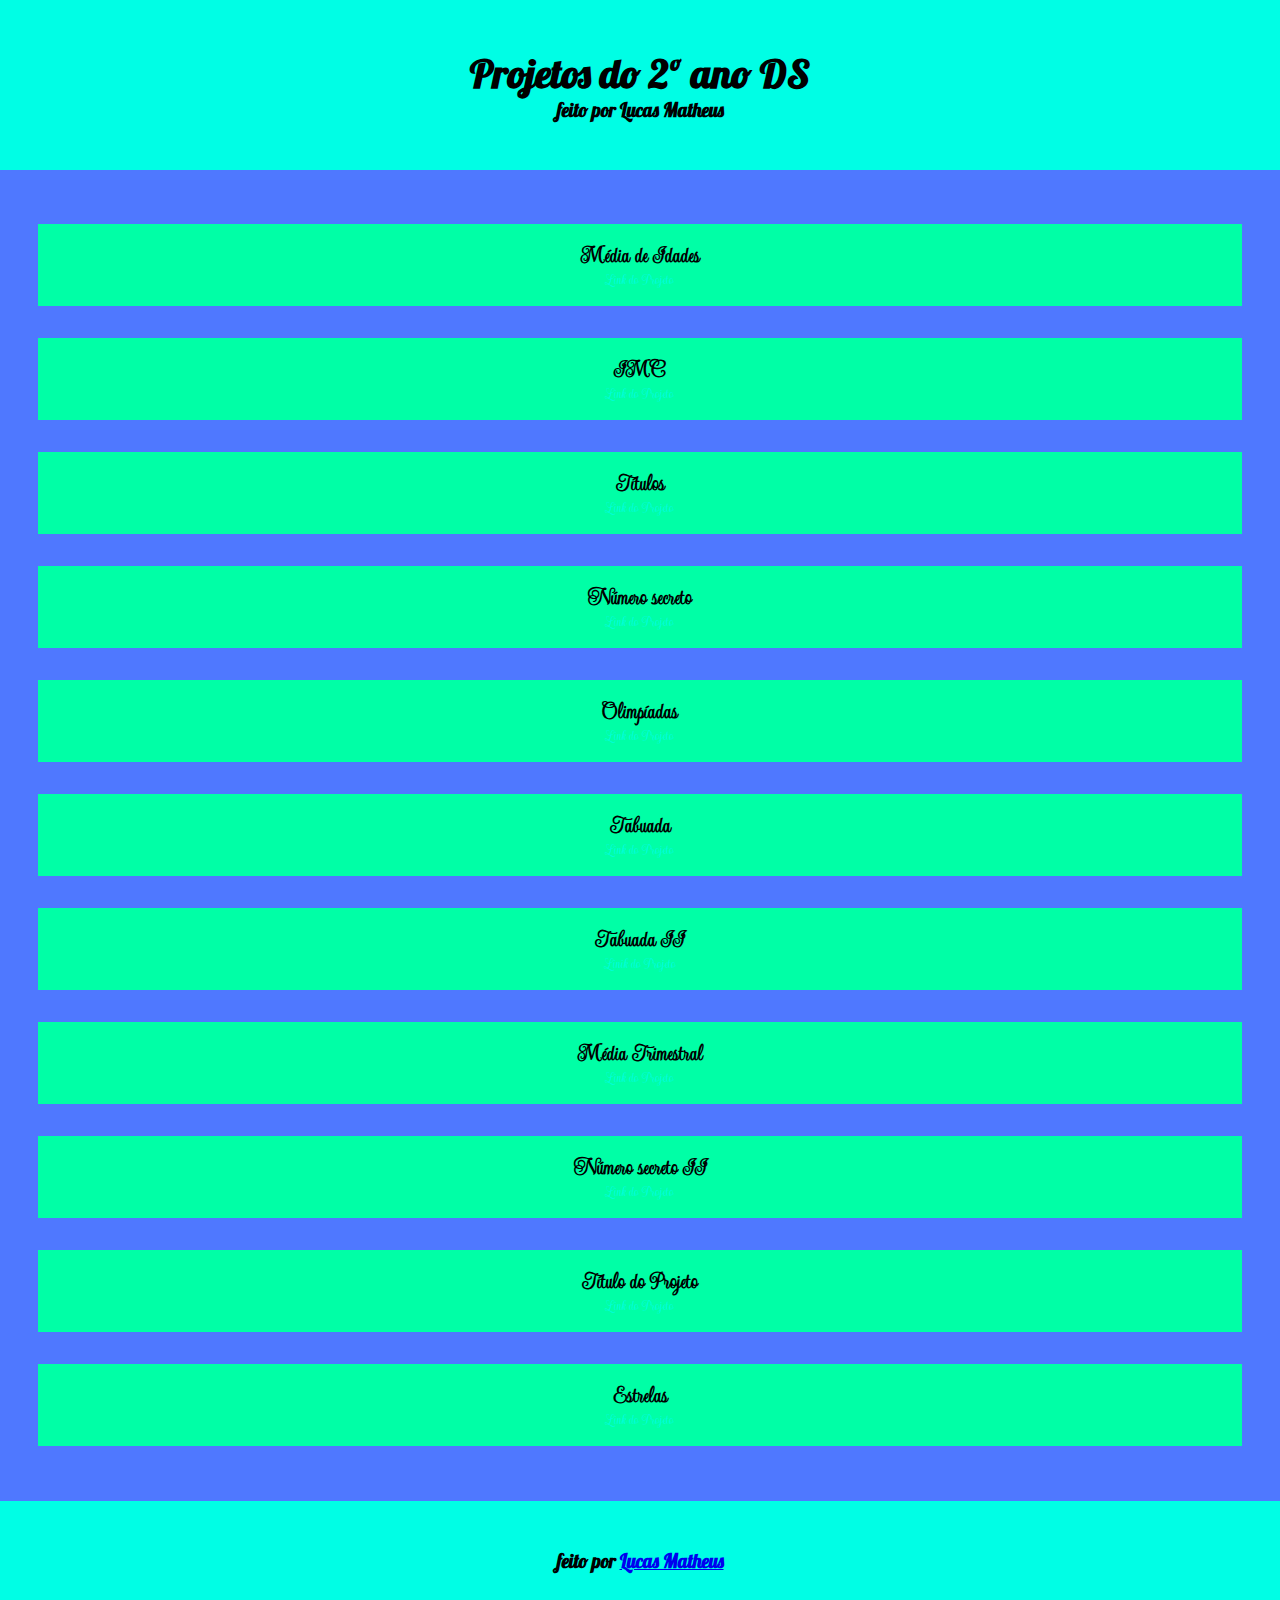
<file: index.html>
<!DOCTYPE html>
<html lang="pt-br">
<head>
    <meta charset="UTF-8">
    <meta name="viewport" content="width=device-width, initial-scale=1.0">
    <title>Projeto Front-End</title>
    <link rel="stylesheet" href="style.css">
</head>
<body>
    <header>
        <h1>Projetos do 2º ano DS</h1>
        <h3>feito por Lucas Matheus </h3>
    </header>
    <main>
        <section class="projetos">
            <div class="cartao">
                <h2>Média de Idades</h2>
                <a href="programa01.html">Link do Projeto</a>
            </div>

            <div class="cartao">
                <h2>IMC</h2>
                <a href="programa02.html">Link do Projeto</a>
            </div>

            <div class="cartao">
                <h2>Títulos</h2>
                <a href="programa03.html">Link do Projeto</a>
            </div>

            <div class="cartao">
                <h2>Número secreto</h2>
                <a href="programa04.html">Link do Projeto</a>
            </div>

            <div class="cartao">
                <h2>Olimpíadas</h2>
                <a href="programa05.html">Link do Projeto</a>
            </div>

            <div class="cartao">
                <h2>Tabuada</h2>
                <a href="programa06.html">Link do Projeto</a>
            </div>

            <div class="cartao">
                <h2>Tabuada II</h2>
                <a href="programa07.html">Linik do Projeto</a>
            </div>

            <div class="cartao">
                <h2>Média Trimestral</h2>
                <a href="programa08.html">Link do Projeto</a>
            </div>

            <div class="cartao">
                <h2>Número secreto II</h2>
                <a href="programa09.html">Link do Projeto</a>
            </div>

            <div class="cartao">
                <h2>Título do Projeto</h2>
                <a href="#">Link do Projeto</a>
            </div>

            <div class="cartao">
                <h2>Estrelas</h2>
                <a href="programa10.html">Link do Projeto</a>
            </div>
        </section>
    </main>
    <footer>
        <h3>feito por <a href="https://github.com/lucaslibero14">Lucas Matheus </a></h3>
    </footer>
</body>
</html>
</file>
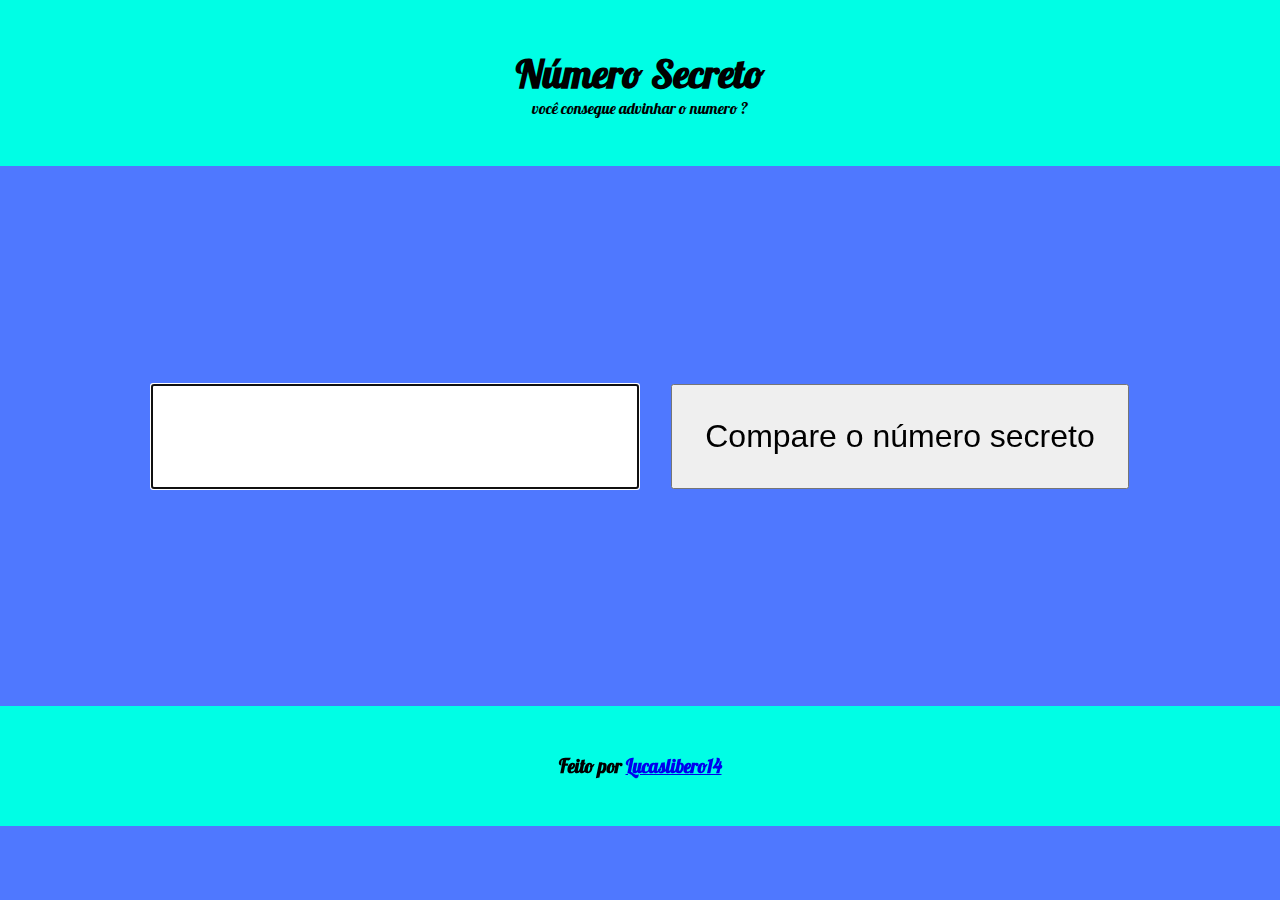
<file: numeroSecreto.html>
<!DOCTYPE html>
<html lang="pt-br">
<head>
    <meta charset="UTF-8">
    <meta name="viewport" content="width=device-width, initial-scale=1.0">
    <title>Número Secreto </title>
    <link rel="stylesheet" href="style.css">
</head>
<body>
    <header>
        <h1> Número Secreto </h1>
        <P> você consegue advinhar o numero ?</P>
    </header>

    <main class="principal-numero">
        <input class="numero-input" type="text">
        <button class="numero-botao"> Compare o número secreto</button>
    </main>

    <footer>
        <h3> Feito por <a href="https://github.com/lucaslibero14"> Lucaslibero14</a> </h3>
    </footer>

    <script>
        function sorteiaNumero(){
            return Math.round(Math.random() * 100)
        }

        function criaListaNumero(quantidade){
            let listaSegredo = []
            let numero = 1 
            while(numero <= quantidade){
                numeroAleatorio = sorteiaNumero()
                let achou = false 

                for(let i = 0; i < listaSegredo.length; i++ ){
                    if (listaSegredo[i] == numeroAleatorio){
                        achou = true 
                        break
                    }
                }
                if(achou == false ){
                    listaSegredo.push(numeroAleatorio)
                    numero ++
                }
            
                listaSegredo.push(sorteiaNumero())
                numero ++
            }
            return listaSegredo
        }


        let segredos = criaListaNumero(5)
        console.log(segredos)
        let campoNumero = document.querySelector('input')
        campoNumero.focus()

        function verifica () {
            let acertou = false
        

        for(let i = 0; i < segredos.length; i++ ){
        if (segredos [i] == campoNumero.value){
                alert('Você acertou!')
                acertou = true
                break
            }
        }
         if(!acertou) {
                alert ('Você errou!')
            }
        }
        let botao = document.querySelector('button')
        botao.onclick = verifica; 


    </script>
</body>
</html>
</file>
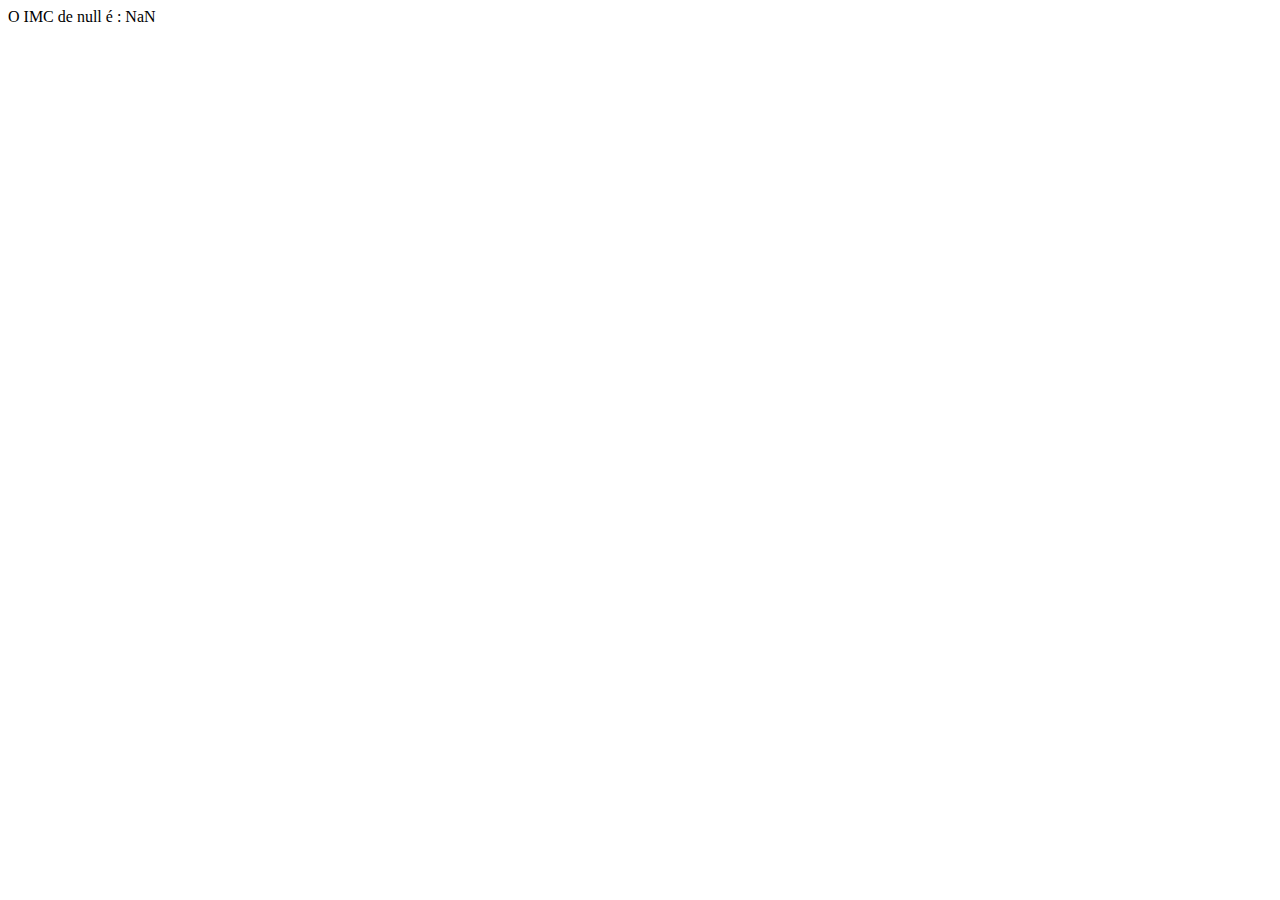
<file: progama02.html>
<!DOCTYPE html>
<html lang="pt-br">
<head>
    <meta charset="UTF-8">
    <meta http-equiv="X-UA-Compatible" content="IE=edge">
    <meta name="viewport" content="width=device-width, initial-scale=1.0">
    <title>PROGRAMA 02</title>
</head>
<body>
    <script>
        function pulaLinha(){
            document.write('<br>')
        }

        function mostrar(texto){
            document.write(texto)
            pulaLinha()
        }

        function calculaIMC(altura, peso){
            return imc = peso/ (altura*altura)
        }

        let nome = prompt ('Qual é seu nome')
        let alruraInformada = prompt (`${nome} você poderia me informar seu nome? (use ponto para declarar cm)`)
        let pesoInformado = prompt (`${nome} você poderia me informar seu peso`)

        mostrar (`O IMC de ${nome} é : ${calculaIMC(alruraInformada, pesoInformado)}`)
        
        //mostrar (`O imc do Lucas é: ${calcularIMC(1.74, 72)}`)

    </script>
</body>
</html>
</file>
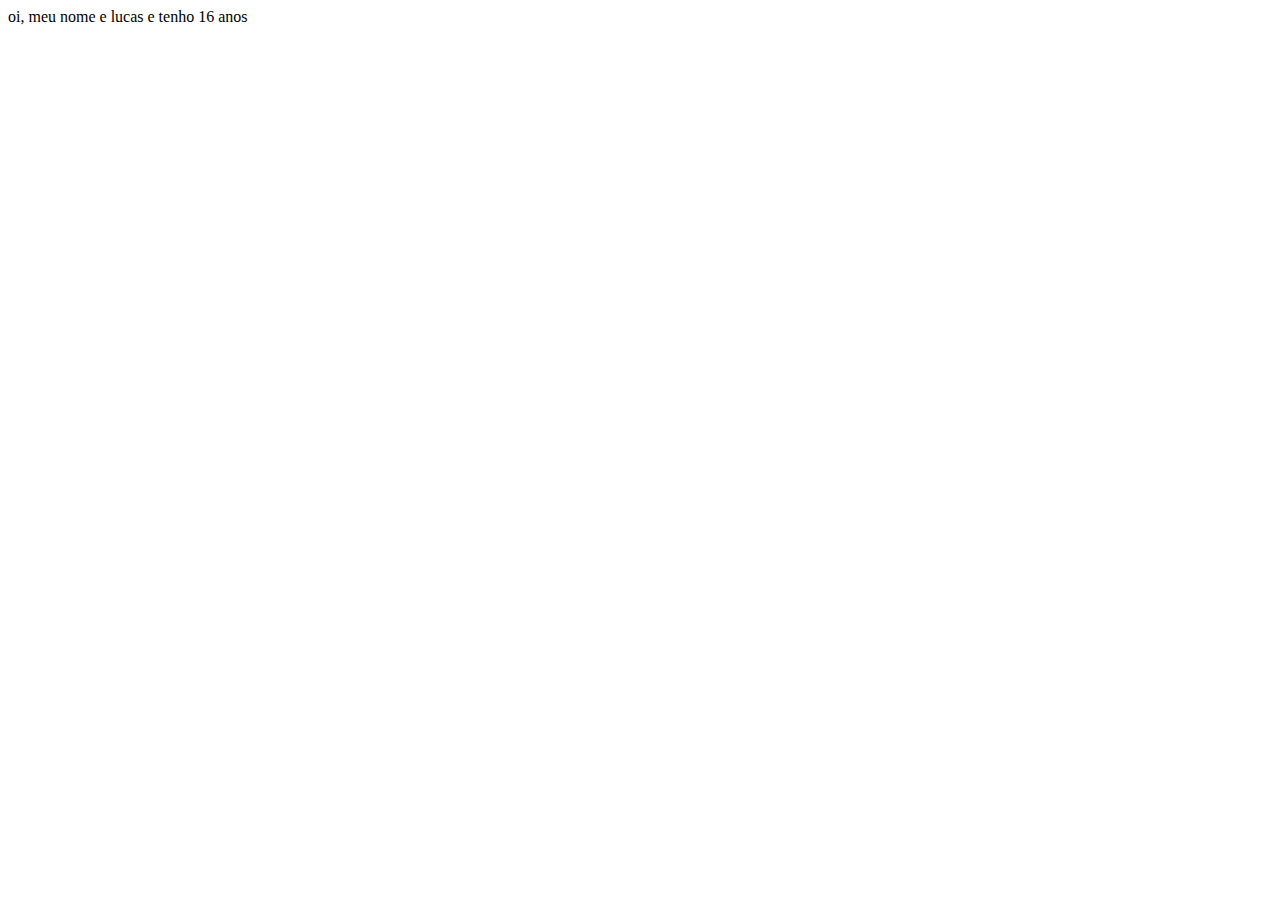
<file: programa01.html>
<!DOCTYPE html>
<html lang="pt-br">
<head>
    <meta charset="UTF-8">
    <meta name="viewport" content="width=device-width, initial-scale=1.0">
    <title>PROGRAMA01</title>
</head>
<body>
    <script>

        function pulaLinha()
        {document.Write('<br>')} 
            
        let ano = 2024
        const minhaIdade = ano - 2008
        const maeIdade = ano - 1974
        const paiIdade = ano - 1965


        document.write(`oi, meu nome e lucas e tenho ${minhaIdade} anos`)
        pulaLinha()

        document.write(`minha mãe se chama Clarice e tem ${maeIdade}  anos`)
        pulaLinha()

        document.write(`meu pai se chama Paulo e tem ${paiIdade} anos`)
        pulaLinha()


        ano = 2030

        document.write(' em 2030 minha familia tera: ' + '<br><br>')

        document.write(` Eu terei ${ano - 2008} anos <br>`)

        document.write(`Minha mãe terá ${ano - 1974} anos <br>`)

        document.write(`Meu pai terá ${ano - 1965} anos  <br>`)

        let media = (minhaIdade + maeIdade + paiIdade) /3

        document.write(` A média de idade é : ${media} <br>`)


      </script>
</body>
</html>
</file>
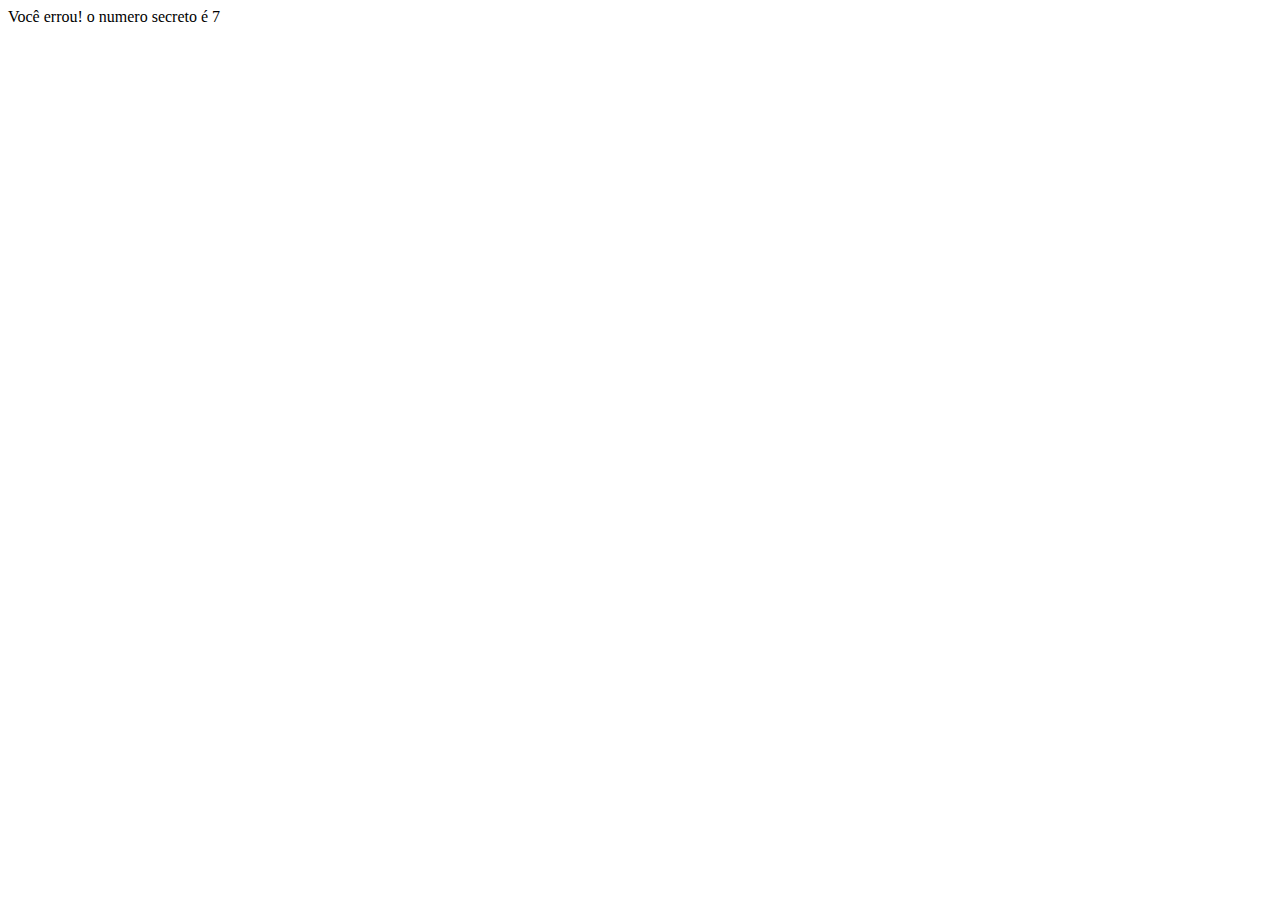
<file: programa04.html>
<!DOCTYPE html>
<html lang="pt-br">
<head>
    <meta charset="UTF-8">
    <meta name="viewport" content="width=device-width, initial-scale=1.0">
    <title>numero secreto I</title>
</head>
<body>
    <script>
    function pulalinha(){
        document.write('<br>')
    }
    function mostra(texto){
        document.write(texto)
        pulalinha()
    }

    let numeroSecreto = Math.round(Math.random() * 10)
    console.log(numeroSecreto)
   
    let chute = prompt('Qual o número estou pesnsando de 1 a 10?')

    if( chute == numeroSecreto){
        mostra('Parabens! Você acertou')
    } else{
        mostra(`Você errou! o numero secreto é ${numeroSecreto}`)
    }

    //if( Chute != numeroSecreto) -> != é o sinal de diferente 
</script>
</body>
</html>
</file>
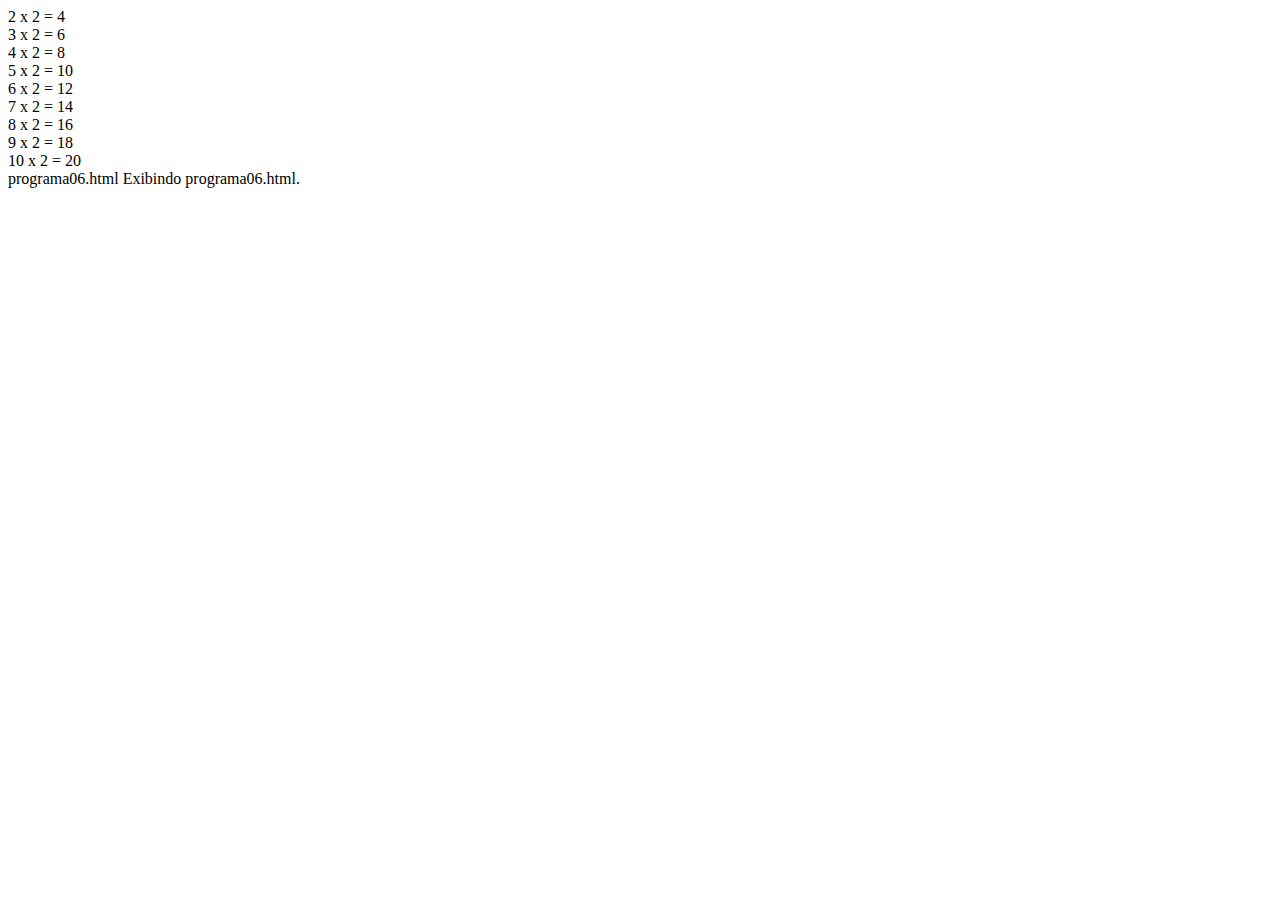
<file: programa06.html>
<!DOCTYPE html>
<html lang="pt-br">
<head>
    <meta charset="UTF-8">
    <meta http-equiv="X-UA-Compatible" content="IE=edge">
    <meta name="viewport" content="width=device-width, initial-scale=1.0">
    <title>tabuada I </title>
</head>
<body>
    <script>
        function pulalinha(){
            document.write('<br>')
        }
        function mostra(texto){
            document.write(texto)
            pulalinha()
        }

        let multiplicador= 2
       

        while( multiplicador <= 10 ){
           mostra(` ${multiplicador} x 2 = ${multiplicador * 2}` )
           multiplicador = multiplicador + 1
        }
        </script>
</body>
</html>
programa06.html
Exibindo programa06.html.
</file>
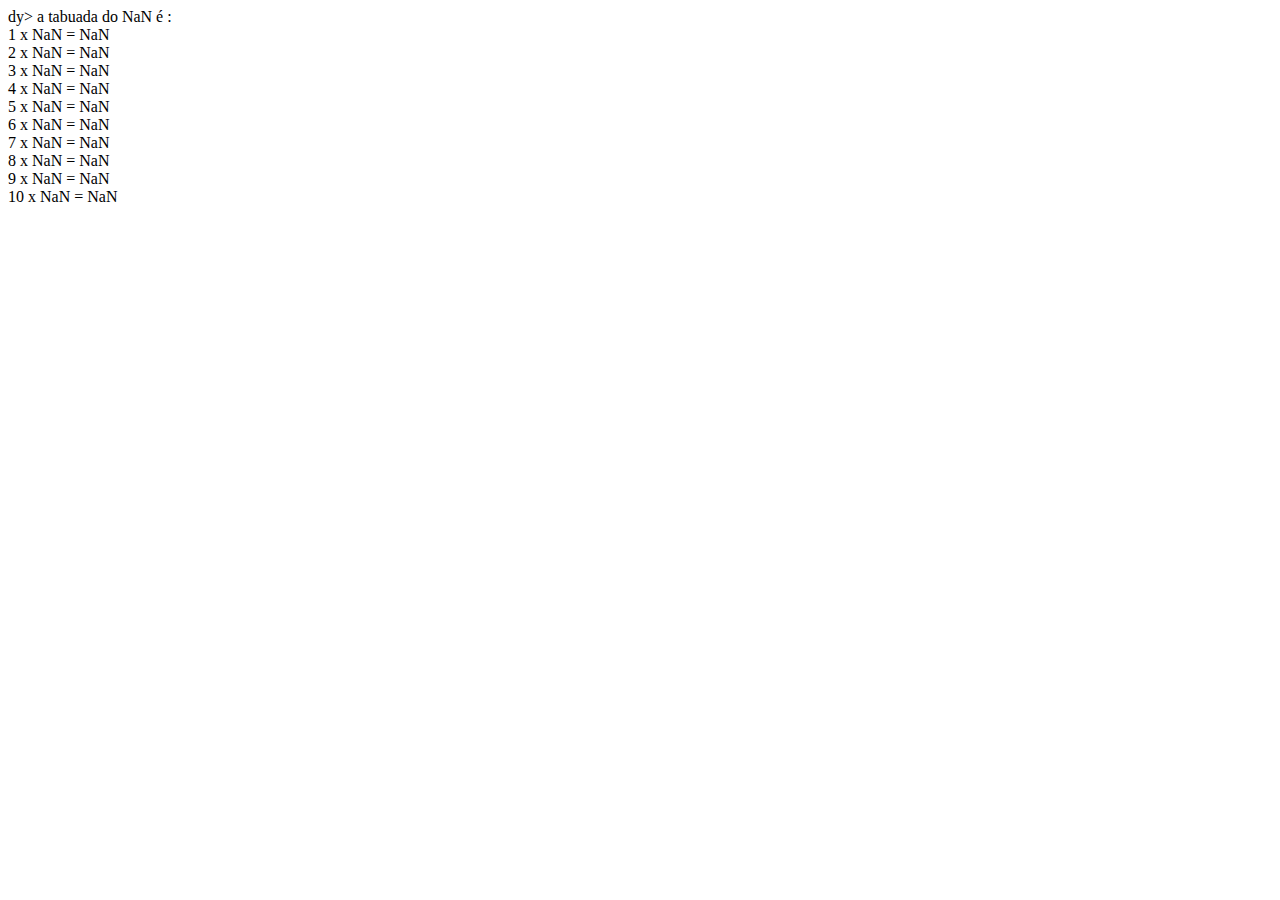
<file: programa07.html>
<!DOCTYPE html>
<html lang="pt-br">
<head>
    <meta charset="UTF-8">
    <meta http-equiv="X-UA-Compatible" content="IE=edge">
    <meta name="viewport" content="width=device-width, initial-scale=1.0">
    <title>tabuada II</title>
</head>
<body>
    dy>
    <script>
        function pulalinha(){
            document.write('<br>')
        }
        function mostra(texto){
            document.write(texto)
            pulalinha()
        }
        let tabuada = parseInt(prompt ('qual tabuada voce deseja?'))

        mostra(` a tabuada do ${tabuada} é :`)

        for(let i = 1; i <= 10; i++){
            mostra(`${i} x ${tabuada} = ${i * tabuada}`)
        }
 </script>
</body>
</html>
</file>
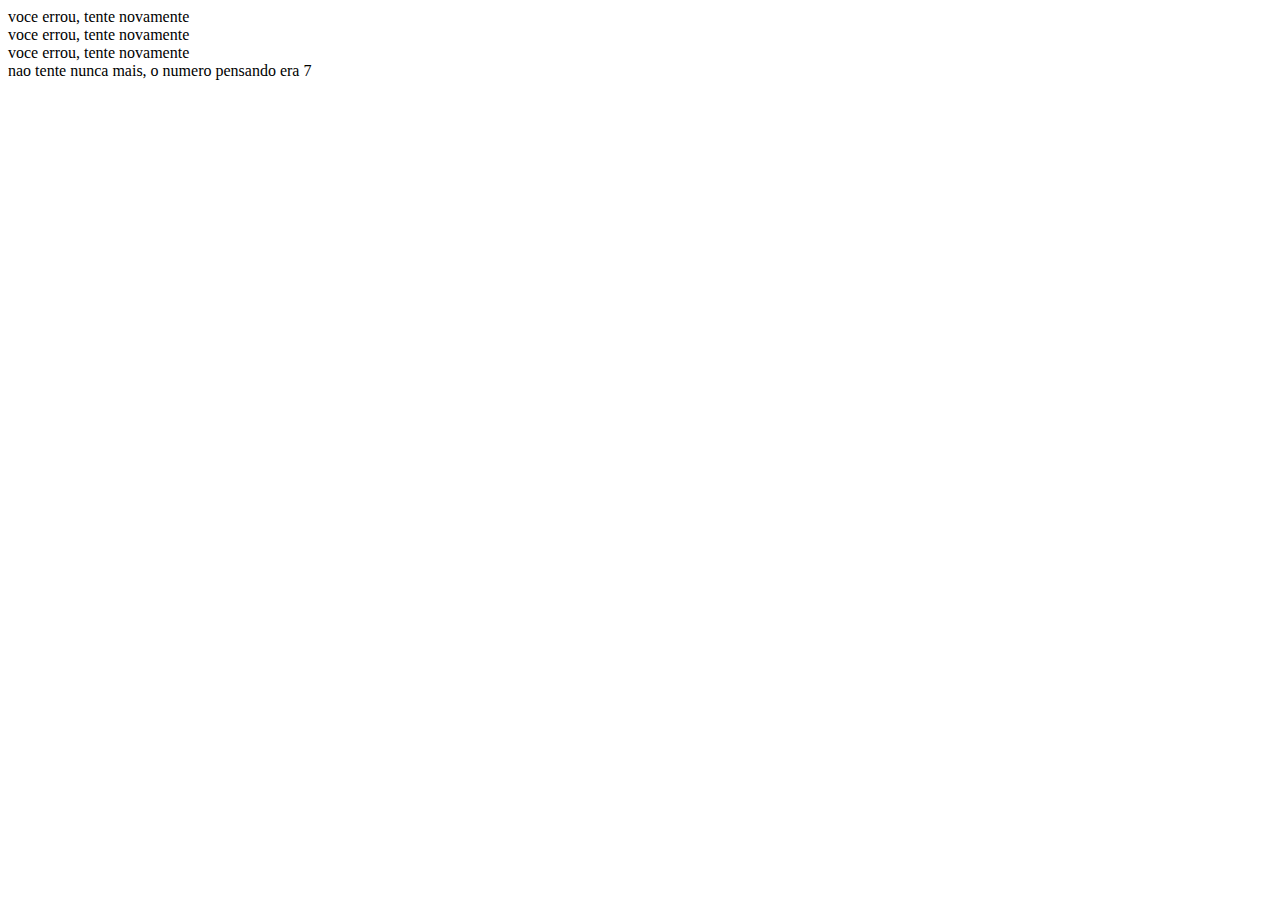
<file: programa09.html>
<!DOCTYPE html>
<html lang="pt-br">
<head>
    <meta charset="UTF-8">
    <meta http-equiv="X-UA-Compatible" content="IE=edge">
    <meta name="viewport" content="width=device-width, initial-scale=1.0">
    <title>numero secreto II</title>
</head>
<body>
    <script>
        function pulalinha(){
            document.write('<br>')
        }
        function mostra(texto){
            document.write(texto)
            pulalinha()
        }
           let numeroPensado = Math.round(Math.random() * 10 )
           
           let tentativa = 1 

           while(tentativa <= 3) {
            let chute = parseInt(prompt('digite um numero de 0 a 10 '))
        
            if(numeroPensado == chute){
                mostra('voce acertou')
            }else{
                mostra('voce errou, tente novamente')
            }
            tentativa = tentativa +1 
           }
           mostra(`nao tente nunca mais, o numero pensando era ${numeroPensado}`)



</script>
</body>
</html>
</file>
<file: style.css>
@import url('https://fonts.googleapis.com/css2?family=Lobster&family=Updock&display=swap');


*{
    margin: 0;
    padding: 0;
}

:root{
    --fonte-titulo:"Lobster", sans-serif;
    --fonte-texto:"Updock", cursive;
    --rosa-claro: rgb(0, 255, 166);
    --salmão: #ffc2d1ff;
    --rosa-meio-forte: rgb(79, 120, 255);
    --rosa-forte: rgb(0, 255, 119);
    --rosa-muito-forte: rgb(0, 254, 229);
    --preto: #000000;
}
 body{
    background-color: var(--rosa-meio-forte);
    font-family: var(--fonte-texto);
 }
 header, footer{
    background-color: var(--rosa-muito-forte);
    text-align: center;
    padding: 3em;
    color: var(--preto);
    font-family: var(--fonte-titulo);
 }
 header h1{
    font-family: var(--fonte-titulo);
    font-size: 2.5em;
 }
 
 .projetos{
    padding: 3%;
    display: flex;
    flex-direction: column;
    align-items: center;
 }
 .cartao{
   text-align: center;
   background-color: var(--rosa-claro);
   width: 100%;
   margin: 1em 0;
   color: var(--preto);
   padding: 1em 0;
 }

 .cartao:hover{
   background-color: var(--rosa-forte);
 }

 .cartao a {
   text-decoration: none;
   color: var(--rosa-muito-forte);
 }

 .footer{
    width: 100%;
 }

 .footer a{
    text-decoration: none;
    color: var(--rosa-meio-forte)
}

 .principal-numero{
    display: flex;
    justify-content: center;
    align-items: center;
    height: 60vh;
}

.numero-input{
    font-size: 2em;
    padding: 1em;
}

.numero-botao{
    margin-left: 1em;
    font-size: 2em;
    padding: 1em;
    
}
</file>
